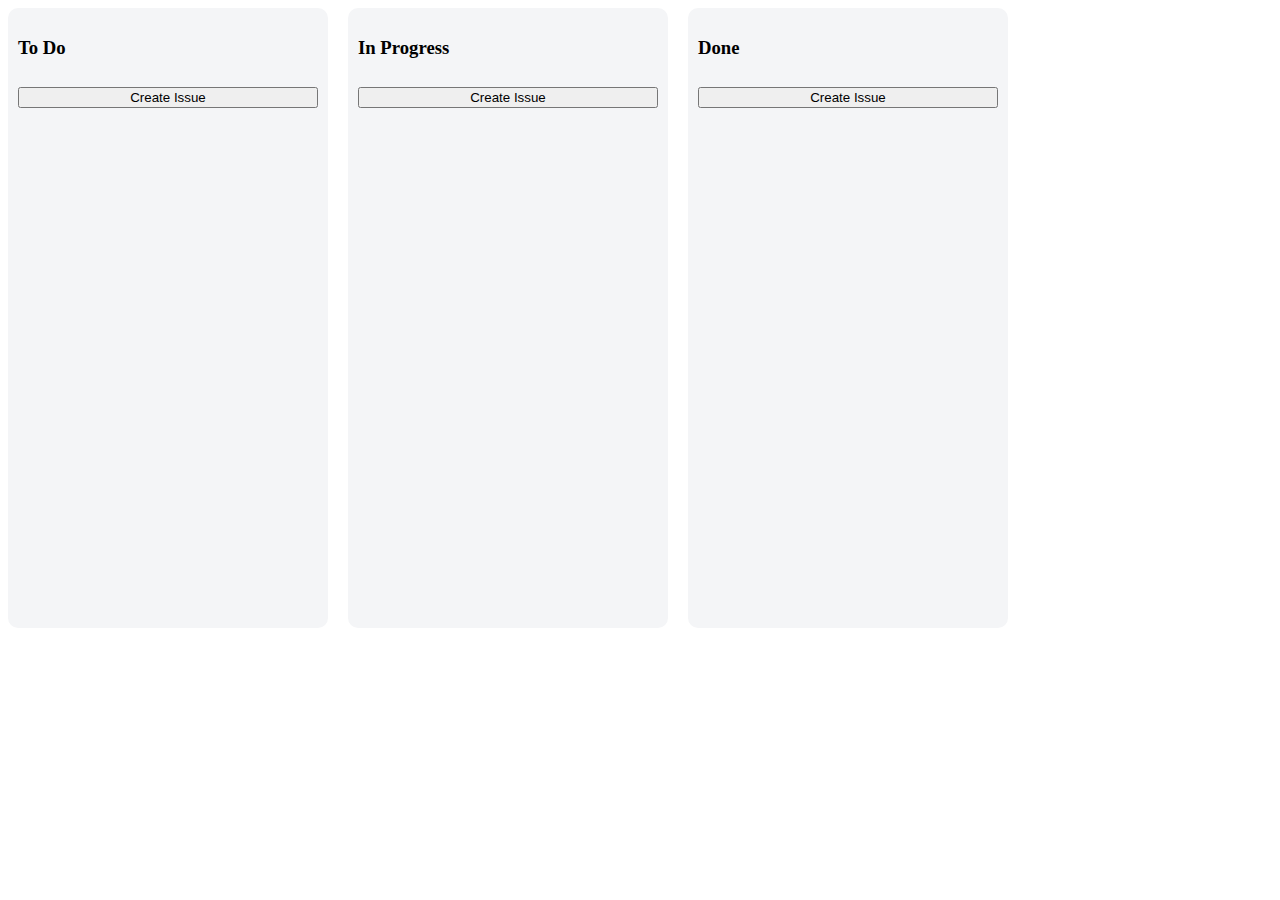
<file: index.html>
<!DOCTYPE html>
<html lang="en">
  <head>
    <meta charset="UTF-8" />
    <meta http-equiv="X-UA-Compatible" content="IE=edge" />
    <meta name="viewport" content="width=device-width, initial-scale=1.0" />
    <title>Jira Dashboard</title>
    <link rel="stylesheet" href="jira.css" />
  </head>
  <body>
    <section>
      <div id="todo" class="container">
        <!-- div.container -->
        <h3>To Do</h3>
        <button>Create Issue</button>
        <input class="hide" />
        <div class="cards"></div>
      </div>

      <div id="in-progress" class="container" data-drop="droppable">
        <!-- div.container -->
        <h3>In Progress</h3>
        <button>Create Issue</button>
        <input class="hide" />
        <div class="cards"></div>
      </div>

      <div id="done" class="container">
        <!-- div.container -->
        <h3>Done</h3>
        <button>Create Issue</button>
        <input class="hide" />
        <div class="cards"></div>
      </div>
    </section>

    <script src="./dragging.js"></script>
    <script src="./index.js"></script>
  </body>
</html>
</file>
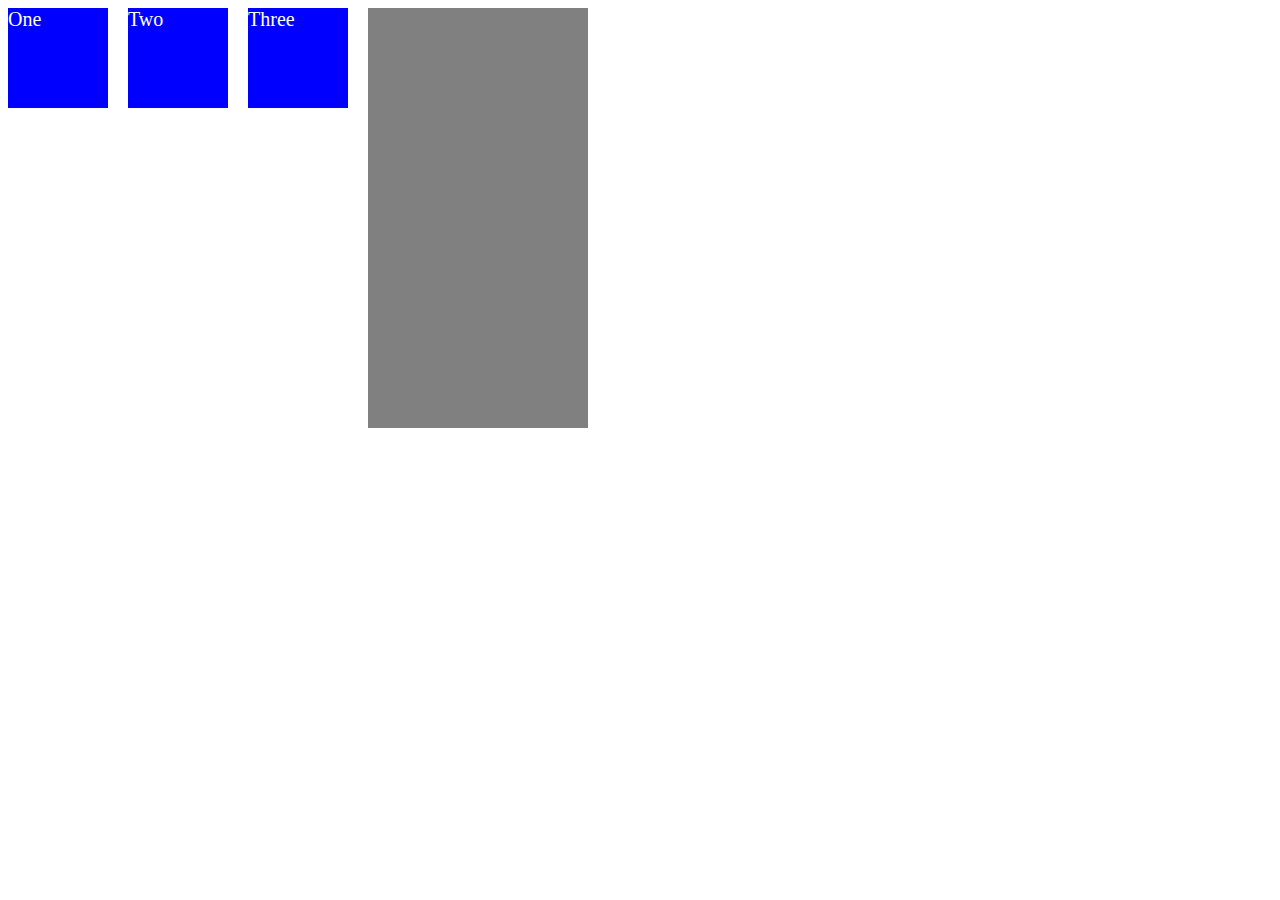
<file: test.html>
<!DOCTYPE html>
<html lang="en">
  <head>
    <meta charset="UTF-8" />
    <meta http-equiv="X-UA-Compatible" content="IE=edge" />
    <meta name="viewport" content="width=device-width, initial-scale=1.0" />
    <title>Document</title>
    <style>
      section {
        display: flex;
        gap: 20px;
      }
      #drag,
      #drag1,
      #drag2 {
        width: 100px;
        height: 100px;
        background-color: blue;
        font-size: 20px;
        color: white;
      }
      #drop {
        width: 200px;
        padding: 10px;
        background-color: gray;
        height: 400px;
      }
      #test {
        width: 100px;
        height: 100px;
        background-color: tomato;
      }
    </style>
  </head>
  <body>
    <section>
      <div id="drag" draggable="true">One</div>
      <div id="drag1" draggable="true">Two</div>
      <div id="drag2" draggable="true">Three</div>
      <div id="drop"></div>
    </section>

    <script src="./test.js"></script>
  </body>
</html>
</file>
<file: jira.css>
section {
    display: flex;
    gap: 20px;
    height: 600px;
  }
  
  section > div {
    padding: 10px;
    min-width: 300px;
    background-color: #f4f5f7;
    border-radius: 10px;
    height: 100%;
    display: flex;
    flex-direction: column;
    gap: 10px;
  }
  .hide {
    display: none;
  }
  .show {
    display: block;
  }
  input {
    height: 30px;
  }
  .test {
    border: 3px solid red;
  }
  
  .cards {
    display: flex;
    flex-direction: column;
    padding: 10px 4px;
    gap: 10px;
  }
  .card {
    background-color: white;
    padding: 10px 4px;
    display: flex;
    justify-content: space-between;
    box-shadow: 1px 1px 2px gray;
  }
</file>
